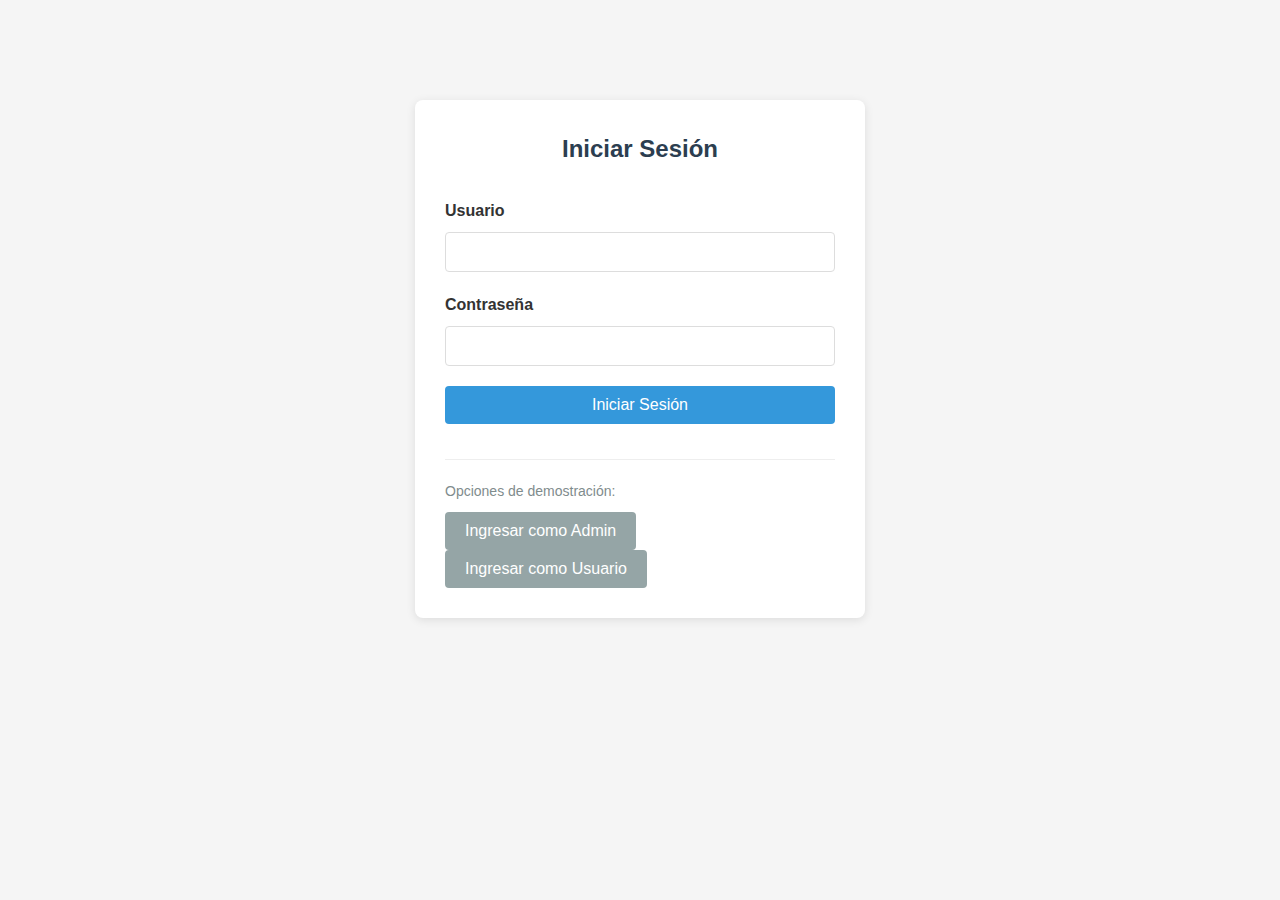
<file: Front/index.html>
<!DOCTYPE html>
<html lang="es">
<head>
    <meta charset="UTF-8">
    <meta name="viewport" content="width=device-width, initial-scale=1.0">
    <title>Sistema de Gestión - Login</title>
    <link rel="stylesheet" href="styles.css">
</head>
<body>
    <div class="container" id="app">
        <!-- El contenido se cargará dinámicamente -->
        <div id="login-container">
            <div class="login-box">
                <h2>Iniciar Sesión</h2>
                <div id="error-message" class="error-message"></div>
                <form id="login-form">
                    <div class="input-group">
                        <label for="username">Usuario</label>
                        <input type="text" id="username" name="username" required>
                    </div>
                    <div class="input-group">
                        <label for="password">Contraseña</label>
                        <input type="password" id="password" name="password" required>
                    </div>
                    <button type="submit" class="btn btn-primary">Iniciar Sesión</button>
                </form>
                <div class="demo-options">
                    <p>Opciones de demostración:</p>
                    <button id="admin-demo" class="btn btn-secondary">Ingresar como Admin</button>
                    <button id="user-demo" class="btn btn-secondary">Ingresar como Usuario</button>
                </div>
            </div>
        </div>
    </div>

    <script src="api.js"></script>
    <script src="auth.js"></script>
    <script src="app.js"></script>
</body>
</html>
</file>
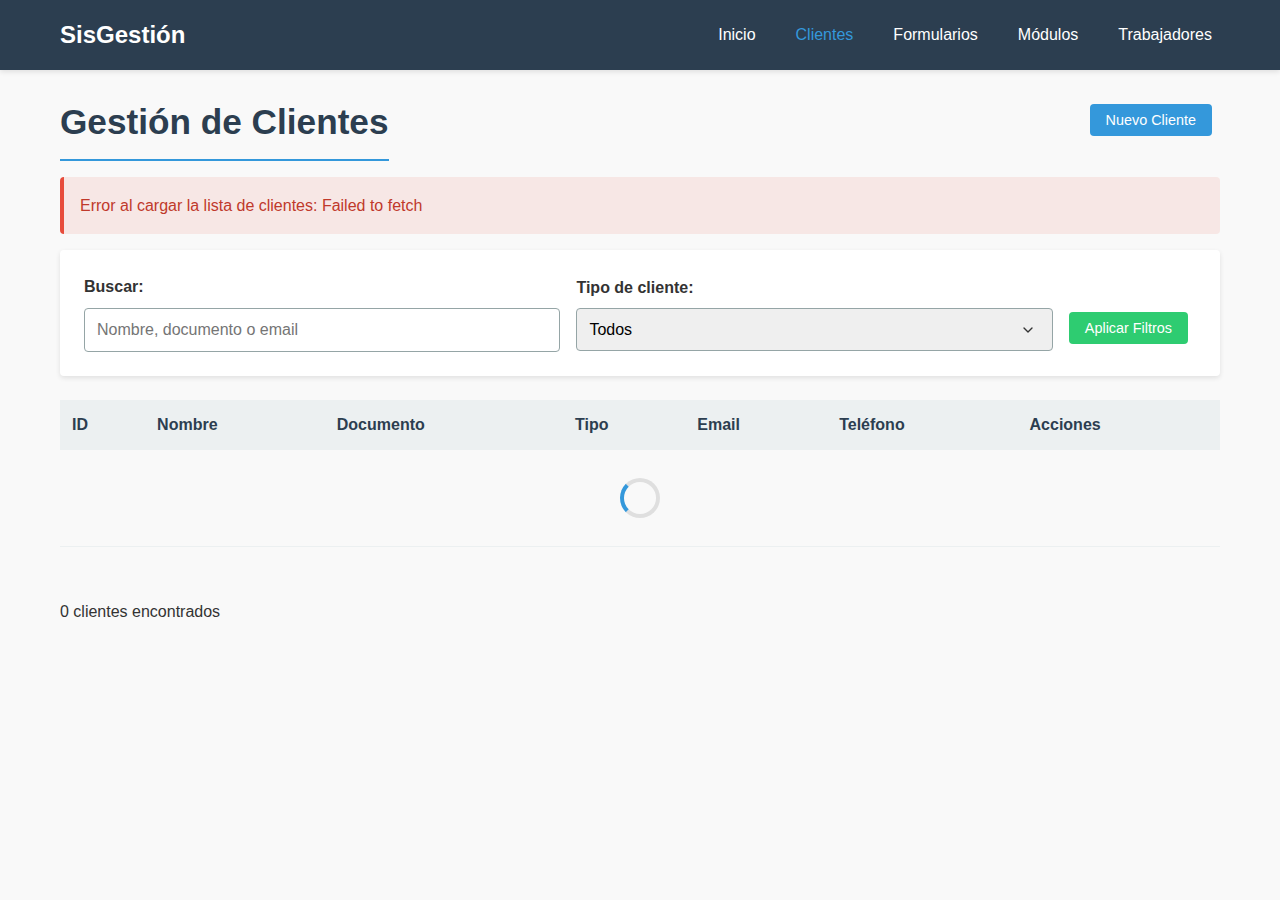
<file: Front(Opcional)/html/clients.html>
<!DOCTYPE html>
<html lang="es">
<head>
    <meta charset="UTF-8">
    <meta name="viewport" content="width=device-width, initial-scale=1.0">
    <title>Gestión de Clientes - Sistema de Gestión</title>
    <link rel="stylesheet" href="../css/styles.css">
</head>
<body>
    <!-- Barra de navegación -->
    <nav class="navbar">
        <div class="container navbar-container">
            <a href="index.html" class="navbar-logo">SisGestión</a>
            
            <ul class="navbar-menu">
                <li class="navbar-item"><a href="index.html" class="navbar-link">Inicio</a></li>
                <li class="navbar-item"><a href="clients.html" class="navbar-link active">Clientes</a></li>
                <li class="navbar-item"><a href="forms.html" class="navbar-link">Formularios</a></li>
                <li class="navbar-item"><a href="modules.html" class="navbar-link">Módulos</a></li>
                <li class="navbar-item"><a href="workers.html" class="navbar-link">Trabajadores</a></li>
                <li class="navbar-item admin-only"><a href="roles.html" class="navbar-link">Roles</a></li>
                <li class="navbar-item admin-only"><a href="permissions.html" class="navbar-link">Permisos</a></li>
                <li class="navbar-item admin-only"><a href="users.html" class="navbar-link">Usuarios</a></li>
            </ul>
            

        </div>
    </nav>

    <!-- Contenido principal -->
    <div class="container">
        <div class="flex-between">
            <h1>Gestión de Clientes</h1>
            <button id="new-client-btn" class="btn btn-primary">Nuevo Cliente</button>
        </div>
        
        <div id="alert-container"></div>
        
        <!-- Filtros y búsqueda -->
        <div class="card mb-3">
            <div class="flex-between">
                <div style="flex: 1;">
                    <label for="search-client" class="form-label">Buscar:</label>
                    <input type="text" id="search-client" class="form-control" placeholder="Nombre, documento o email">
                </div>
                <div style="flex: 1; margin-left: 1rem;">
                    <label for="filter-client-type" class="form-label">Tipo de cliente:</label>
                    <select id="filter-client-type" class="form-select">
                        <option value="">Todos</option>
                        <option value="Personal">Personal</option>
                        <option value="Empresarial">Empresarial</option>
                    </select>
                </div>
                <div style="align-self: flex-end; margin-left: 1rem;">
                    <button id="apply-filters-btn" class="btn btn-secondary">Aplicar Filtros</button>
                </div>
            </div>
        </div>
        
        <!-- Tabla de clientes -->
        <div class="table-container">
            <table class="table" id="clients-table">
                <thead>
                    <tr>
                        <th>ID</th>
                        <th>Nombre</th>
                        <th>Documento</th>
                        <th>Tipo</th>
                        <th>Email</th>
                        <th>Teléfono</th>
                        <th>Acciones</th>
                    </tr>
                </thead>
                <tbody>
                    <!-- Los datos se cargarán dinámicamente -->
                    <tr>
                        <td colspan="7" class="text-center">
                            <div class="spinner"></div>
                        </td>
                    </tr>
                </tbody>
            </table>
        </div>
        
        <!-- Paginación -->
        <div class="flex-between mt-3">
            <div>
                <span id="total-clients">0</span> clientes encontrados
            </div>
            <ul class="pagination" id="pagination">
                <!-- La paginación se generará dinámicamente -->
            </ul>
        </div>
    </div>

    <!-- Modal para crear/editar cliente -->
    <div class="modal-backdrop" id="client-modal">
        <div class="modal-content">
            <div class="modal-header">
                <h3 class="modal-title" id="modal-title">Nuevo Cliente</h3>
                <button class="modal-close" id="close-modal">&times;</button>
            </div>
            <div class="modal-body">
                <form id="client-form">
                    <input type="hidden" id="client-id">
                    
                    <div class="form-group">
                        <label for="first-name" class="form-label">Nombre:</label>
                        <input type="text" id="first-name" class="form-control" required>
                    </div>
                    
                    <div class="form-group">
                        <label for="last-name" class="form-label">Apellido:</label>
                        <input type="text" id="last-name" class="form-control" required>
                    </div>
                    
                    <div class="form-group">
                        <label for="identity-document" class="form-label">Documento de Identidad:</label>
                        <input type="text" id="identity-document" class="form-control" required>
                    </div>
                    
                    <div class="form-group">
                        <label for="client-type" class="form-label">Tipo de Cliente:</label>
                        <select id="client-type" class="form-select" required>
                            <option value="Personal">Personal</option>
                            <option value="Empresarial">Empresarial</option>
                        </select>
                    </div>
                    
                    <div class="form-group">
                        <label for="phone" class="form-label">Teléfono:</label>
                        <input type="number" id="phone" class="form-control" required>
                    </div>
                    
                    <div class="form-group">
                        <label for="email" class="form-label">Email:</label>
                        <input type="email" id="email" class="form-control" required>
                    </div>
                    
                    <div class="form-group">
                        <label for="address" class="form-label">Dirección:</label>
                        <input type="text" id="address" class="form-control" required>
                    </div>
                    
                    <div class="form-group">
                        <label for="socioeconomic-stratification" class="form-label">Estrato Socioeconómico:</label>
                        <select id="socioeconomic-stratification" class="form-select" required>
                            <option value="1">1</option>
                            <option value="2">2</option>
                            <option value="3">3</option>
                            <option value="4">4</option>
                            <option value="5">5</option>
                            <option value="6">6</option>
                        </select>
                    </div>
                </form>
            </div>
            <div class="modal-footer">
                <button class="btn btn-outline" id="cancel-btn">Cancelar</button>
                <button class="btn btn-primary" id="save-client-btn">Guardar</button>
            </div>
        </div>
    </div>
    
    <!-- Modal de confirmación para eliminar -->
    <div class="modal-backdrop" id="delete-modal">
        <div class="modal-content" style="max-width: 400px;">
            <div class="modal-header">
                <h3 class="modal-title">Confirmar Eliminación</h3>
                <button class="modal-close" id="close-delete-modal">&times;</button>
            </div>
            <div class="modal-body">
                <p>¿Está seguro que desea eliminar este cliente?</p>
                <p class="admin-only">Como administrador, puede elegir entre eliminación lógica o permanente:</p>
                <div class="form-group admin-only">
                    <select id="delete-type" class="form-select">
                        <option value="logical">Eliminación Lógica (recomendado)</option>
                        <option value="permanent">Eliminación Permanente (irreversible)</option>
                    </select>
                </div>
            </div>
            <div class="modal-footer">
                <button class="btn btn-outline" id="cancel-delete-btn">Cancelar</button>
                <button class="btn btn-danger" id="confirm-delete-btn">Eliminar</button>
            </div>
        </div>
    </div>

    <script type="module" src="../js/clients.js"></script>
</body>
</html>
</file>
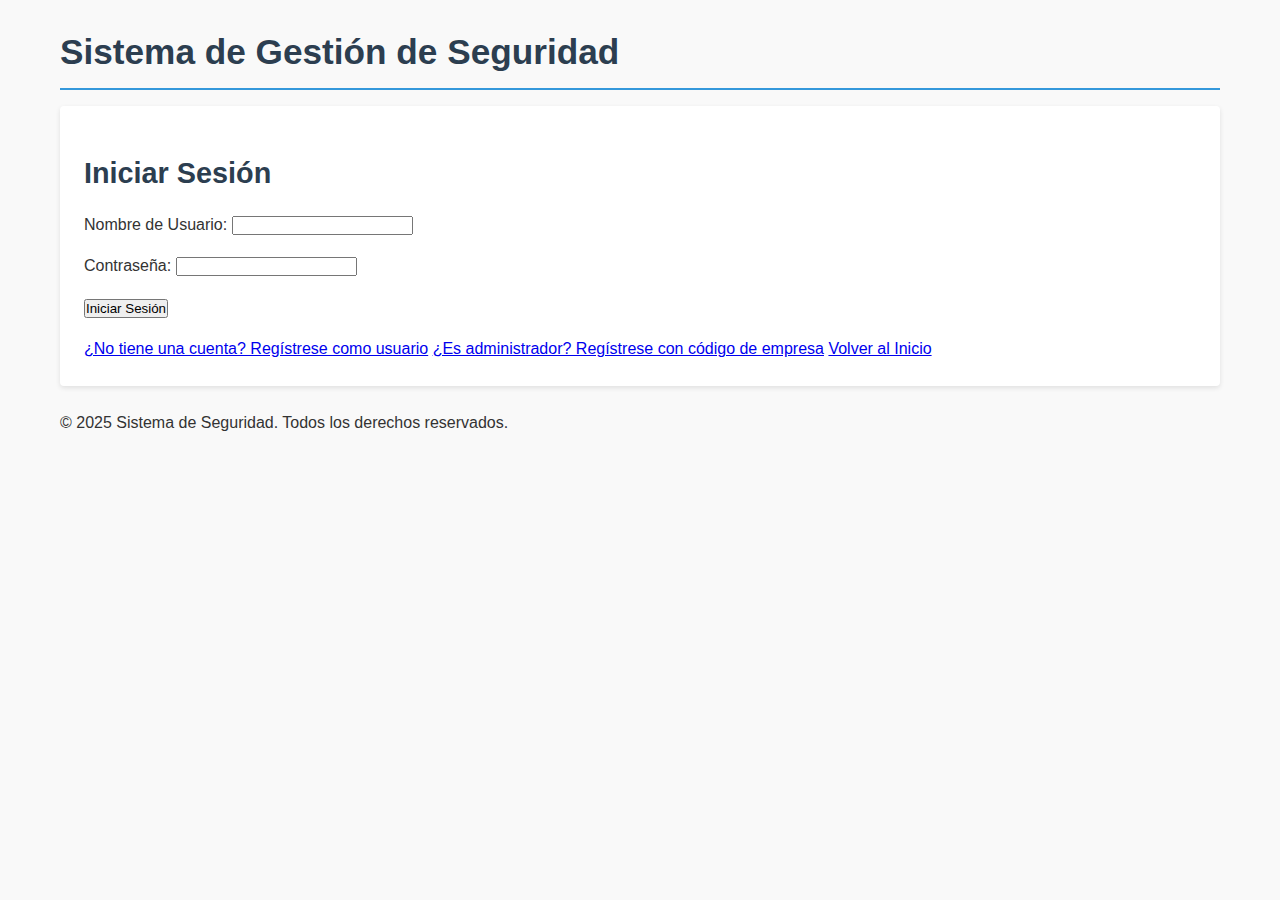
<file: Front/html/dashboard.html>
<!DOCTYPE html>
<html lang="es">
<head>
    <meta charset="UTF-8">
    <meta name="viewport" content="width=device-width, initial-scale=1.0">
    <title>Sistema de Seguridad - Panel de Control</title>
    <link rel="stylesheet" href="../css/styles.css">
</head>
<body>
    <div class="dashboard-container">
        <nav class="sidebar">
            <div class="sidebar-header">
                <h3>Sistema de Seguridad</h3>
            </div>
            <div class="user-info">
                <span id="userDisplayName">Usuario</span>
                <span id="userRole">Rol</span>
            </div>
            <ul class="menu">
                <li><a href="#" data-section="dashboard" class="active">Inicio</a></li>
                <li><a href="#" data-section="profile">Mi Perfil</a></li>
                <li class="admin-only"><a href="#" data-section="users">Usuarios</a></li>
                <li class="admin-only"><a href="#" data-section="roles">Roles</a></li>
                <li class="admin-only"><a href="#" data-section="modules">Módulos</a></li>
                <li class="admin-only"><a href="#" data-section="forms">Formularios</a></li>
                <li class="admin-only"><a href="#" data-section="permissions">Permisos</a></li>
                <li><a href="#" id="logoutBtn">Cerrar Sesión</a></li>
            </ul>
        </nav>
        
        <main class="content">
            <header class="content-header">
                <h2 id="sectionTitle">Panel de Control</h2>
            </header>
            
            <!-- Sección de Inicio -->
            <div class="section-content" id="dashboardSection">
                <div class="welcome-message">
                    <h3>Bienvenido/a al Sistema de Gestión de Seguridad</h3>
                    <p>Este es tu panel de control. Aquí podrás administrar tu cuenta y acceder a las diferentes funcionalidades del sistema según tu rol.</p>
                </div>
                
                <div class="role-info card">
                    <h3>Información de Rol</h3>
                    <p>Tu rol actual es: <span id="currentRole">Usuario</span></p>
                    <div id="rolePermissions"></div>
                </div>
            </div>
            
            <!-- Sección de Perfil -->
            <div class="section-content hidden" id="profileSection">
                <div class="card">
                    <h3>Mi Perfil</h3>
                    
                    <form id="profileForm">
                        <div class="form-group">
                            <label for="profileName">Nombre Completo:</label>
                            <input type="text" id="profileName" name="name" required>
                        </div>
                        
                        <div class="form-group">
                            <label for="profileEmail">Correo Electrónico:</label>
                            <input type="email" id="profileEmail" name="email" required>
                        </div>
                        
                        <div class="form-group">
                            <label for="profileUsername">Nombre de Usuario:</label>
                            <input type="text" id="profileUsername" name="username" readonly>
                            <small>El nombre de usuario no puede ser modificado.</small>
                        </div>
                        
                        <div class="form-group">
                            <h4>Cambiar Contraseña</h4>
                            <label for="currentPassword">Contraseña Actual:</label>
                            <input type="password" id="currentPassword" name="currentPassword">
                        </div>
                        
                        <div class="form-group">
                            <label for="newPassword">Nueva Contraseña:</label>
                            <input type="password" id="newPassword" name="newPassword">
                        </div>
                        
                        <div class="form-group">
                            <label for="confirmNewPassword">Confirmar Nueva Contraseña:</label>
                            <input type="password" id="confirmNewPassword" name="confirmNewPassword">
                        </div>
                        
                        <div class="form-group">
                            <button type="submit" class="button primary">Guardar Cambios</button>
                        </div>
                        
                        <div id="profileMessage" class="message"></div>
                    </form>
                </div>
            </div>
            
            <!-- Sección de Usuarios (Solo Admin) -->
            <div class="section-content hidden" id="usersSection">
                <div class="table-container">
                    <div class="table-header">
                        <h3>Lista de Usuarios</h3>
                        <button id="addUserBtn" class="button primary">Agregar Usuario</button>
                    </div>
                    
                    <table class="data-table">
                        <thead>
                            <tr>
                                <th>ID</th>
                                <th>Nombre</th>
                                <th>Email</th>
                                <th>Rol</th>
                                <th>Acciones</th>
                            </tr>
                        </thead>
                        <tbody id="usersTableBody">
                            <!-- Se cargará dinámicamente -->
                        </tbody>
                    </table>
                </div>
                
                <div id="userMessage" class="message"></div>
            </div>
            
            <!-- Sección de Roles (Solo Admin) -->
            <div class="section-content hidden" id="rolesSection">
                <div class="table-container">
                    <div class="table-header">
                        <h3>Lista de Roles</h3>
                        <button id="addRoleBtn" class="button primary">Agregar Rol</button>
                    </div>
                    
                    <table class="data-table">
                        <thead>
                            <tr>
                                <th>ID</th>
                                <th>Nombre</th>
                                <th>Descripción</th>
                                <th>Acciones</th>
                            </tr>
                        </thead>
                        <tbody id="rolesTableBody">
                            <!-- Se cargará dinámicamente -->
                        </tbody>
                    </table>
                </div>
                
                <div id="roleMessage" class="message"></div>
            </div>
            
            <!-- Sección de Módulos -->
            <div class="section-content hidden" id="modulesSection">
                <div class="table-container">
                    <div class="table-header">
                        <h3>Lista de Módulos</h3>
                        <button id="addModuleBtn" class="button primary">Agregar Módulo</button>
                    </div>
                    
                    <table class="data-table">
                        <thead>
                            <tr>
                                <th>ID</th>
                                <th>Código</th>
                                <th>Activo</th>
                                <th>Acciones</th>
                            </tr>
                        </thead>
                        <tbody id="modulesTableBody">
                            <!-- Se cargará dinámicamente -->
                        </tbody>
                    </table>
                </div>
                
                <div id="moduleMessage" class="message"></div>
            </div>
            
            <!-- Sección de Formularios -->
            <div class="section-content hidden" id="formsSection">
                <div class="table-container">
                    <div class="table-header">
                        <h3>Lista de Formularios</h3>
                        <button id="addFormBtn" class="button primary">Agregar Formulario</button>
                    </div>
                    
                    <table class="data-table">
                        <thead>
                            <tr>
                                <th>ID</th>
                                <th>Nombre</th>
                                <th>Código</th>
                                <th>Activo</th>
                                <th>Acciones</th>
                            </tr>
                        </thead>
                        <tbody id="formsTableBody">
                            <!-- Se cargará dinámicamente -->
                        </tbody>
                    </table>
                </div>
                
                <div class="table-container">
                    <div class="table-header">
                        <h3>Asignación de Formularios a Módulos</h3>
                        <button id="addFormModuleBtn" class="button primary">Asignar Formulario</button>
                    </div>
                    
                    <table class="data-table">
                        <thead>
                            <tr>
                                <th>ID</th>
                                <th>Módulo</th>
                                <th>Formulario</th>
                                <th>Acciones</th>
                            </tr>
                        </thead>
                        <tbody id="formModulesTableBody">
                            <!-- Se cargará dinámicamente -->
                        </tbody>
                    </table>
                </div>
                
                <div id="formMessage" class="message"></div>
            </div>
            
            <!-- Sección de Permisos -->
            <div class="section-content hidden" id="permissionsSection">
                <div class="table-container">
                    <div class="table-header">
                        <h3>Lista de Permisos</h3>
                        <button id="addPermissionBtn" class="button primary">Agregar Permiso</button>
                    </div>
                    
                    <table class="data-table">
                        <thead>
                            <tr>
                                <th>ID</th>
                                <th>Lectura</th>
                                <th>Creación</th>
                                <th>Actualización</th>
                                <th>Eliminación</th>
                                <th>Acciones</th>
                            </tr>
                        </thead>
                        <tbody id="permissionsTableBody">
                            <!-- Se cargará dinámicamente -->
                        </tbody>
                    </table>
                </div>
                
                <div class="table-container">
                    <div class="table-header">
                        <h3>Asignación de Permisos a Roles y Formularios</h3>
                        <button id="addRolFormPermissionBtn" class="button primary">Asignar Permiso</button>
                    </div>
                    
                    <table class="data-table">
                        <thead>
                            <tr>
                                <th>ID</th>
                                <th>Rol</th>
                                <th>Formulario</th>
                                <th>Permisos</th>
                                <th>Acciones</th>
                            </tr>
                        </thead>
                        <tbody id="rolFormPermissionsTableBody">
                            <!-- Se cargará dinámicamente -->
                        </tbody>
                    </table>
                </div>
                
                <div id="permissionMessage" class="message"></div>
            </div>
        </main>
    </div>
    
    <!-- Modal para editar roles y sus permisos -->
    <div class="modal" id="editRolePermissionsModal">
        <div class="modal-content">
            <span class="close-modal">&times;</span>
            <h3>Editar Permisos del Rol</h3>
            
            <form id="editRolePermissionsForm">
                <input type="hidden" id="editRoleId">
                
                <div class="form-group">
                    <h4 id="editRoleName">Nombre del Rol</h4>
                    <p id="editRoleDescription">Descripción del rol</p>
                </div>
                
                <div class="form-group">
                    <h4>Asignación de Permisos</h4>
                    <div class="table-container">
                        <table class="data-table" id="roleFormPermissionsTable">
                            <thead>
                                <tr>
                                    <th>Formulario</th>
                                    <th>Lectura</th>
                                    <th>Creación</th>
                                    <th>Actualización</th>
                                    <th>Eliminación</th>
                                    <th>Acciones</th>
                                </tr>
                            </thead>
                            <tbody id="roleFormPermissionsTableBody">
                                <!-- Se cargará dinámicamente -->
                            </tbody>
                        </table>
                    </div>
                </div>
                
                <div class="form-group">
                    <button type="button" id="addFormToRoleBtn" class="button primary">Agregar Formulario al Rol</button>
                </div>
                
                <div class="form-group">
                    <button type="submit" class="button primary">Guardar Cambios</button>
                    <button type="button" id="closeEditRoleBtn" class="button">Cancelar</button>
                </div>
            </form>
        </div>
    </div>
    
    <script src="../js/config.js"></script>
    <script src="../js/dashboard.js"></script>
    <script src="../js/forms-modules.js"></script>
    <script src="../js/permissions.js"></script>
    <script src="../js/role-permissions.js"></script>
</body>
</html>
</file>
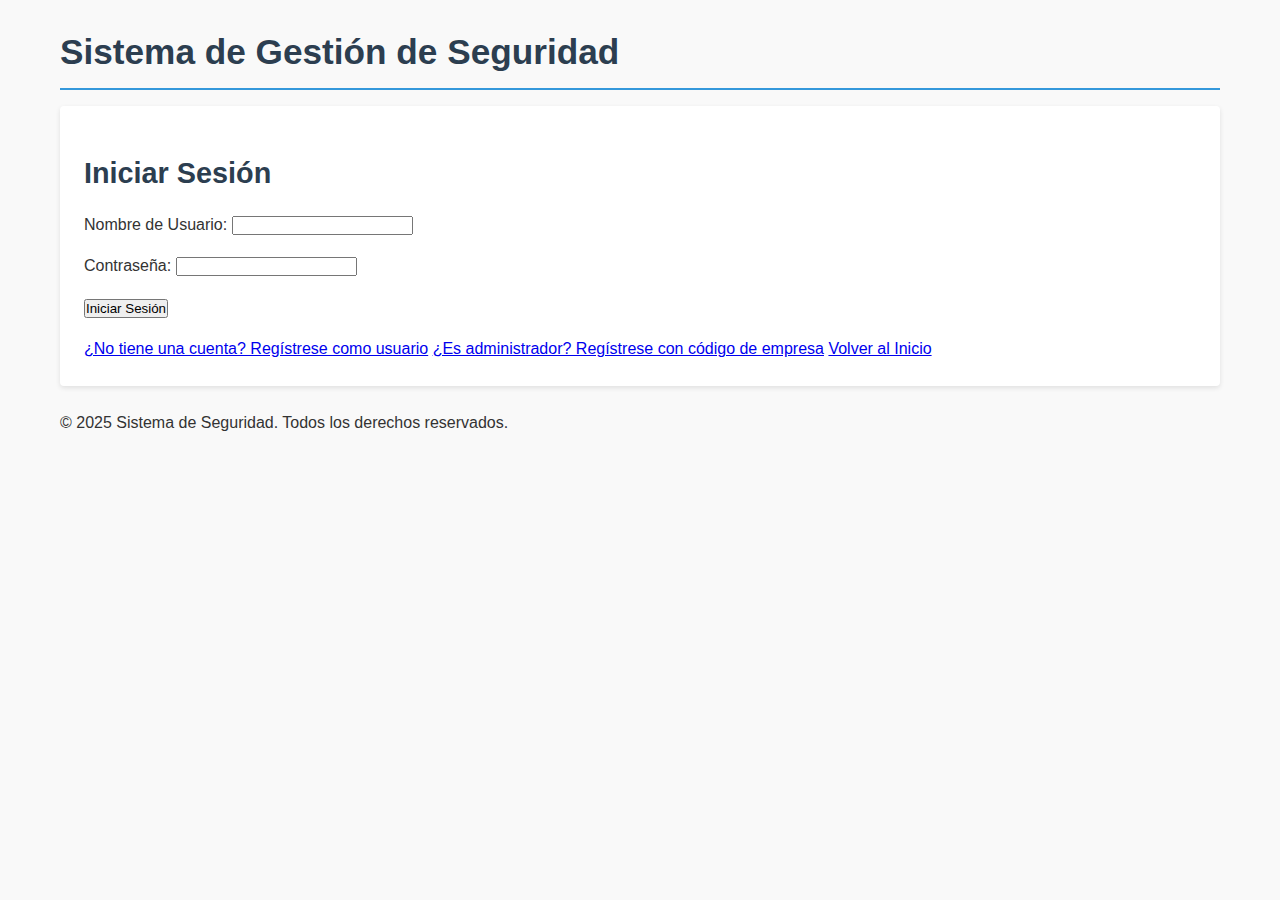
<file: Front/html/login.html>
<!DOCTYPE html>
<html lang="es">
<head>
    <meta charset="UTF-8">
    <meta name="viewport" content="width=device-width, initial-scale=1.0">
    <title>Sistema de Seguridad - Login</title>
    <link rel="stylesheet" href="../css/styles.css">
</head>
<body>
    <div class="container">
        <header>
            <h1>Sistema de Gestión de Seguridad</h1>
        </header>
        
        <main>
            <div class="card">
                <h2>Iniciar Sesión</h2>
                
                <form id="loginForm">
                    <div class="form-group">
                        <label for="username">Nombre de Usuario:</label>
                        <input type="text" id="username" name="username" required>
                    </div>
                    
                    <div class="form-group">
                        <label for="password">Contraseña:</label>
                        <input type="password" id="password" name="password" required>
                    </div>
                    
                    <div class="form-group">
                        <button type="submit" class="button primary">Iniciar Sesión</button>
                    </div>
                    
                    <div id="loginMessage" class="message"></div>
                </form>
                
                <div class="links">
                    <a href="register-user.html">¿No tiene una cuenta? Regístrese como usuario</a>
                    <a href="register-admin.html">¿Es administrador? Regístrese con código de empresa</a>
                    <a href="index.html">Volver al Inicio</a>
                </div>
            </div>
        </main>
        
        <footer>
            <p>&copy; 2025 Sistema de Seguridad. Todos los derechos reservados.</p>
        </footer>
    </div>
    
    <script src="../js/config.js"></script>
    <script src="../js/login.js"></script>
</body>
</html>
</file>
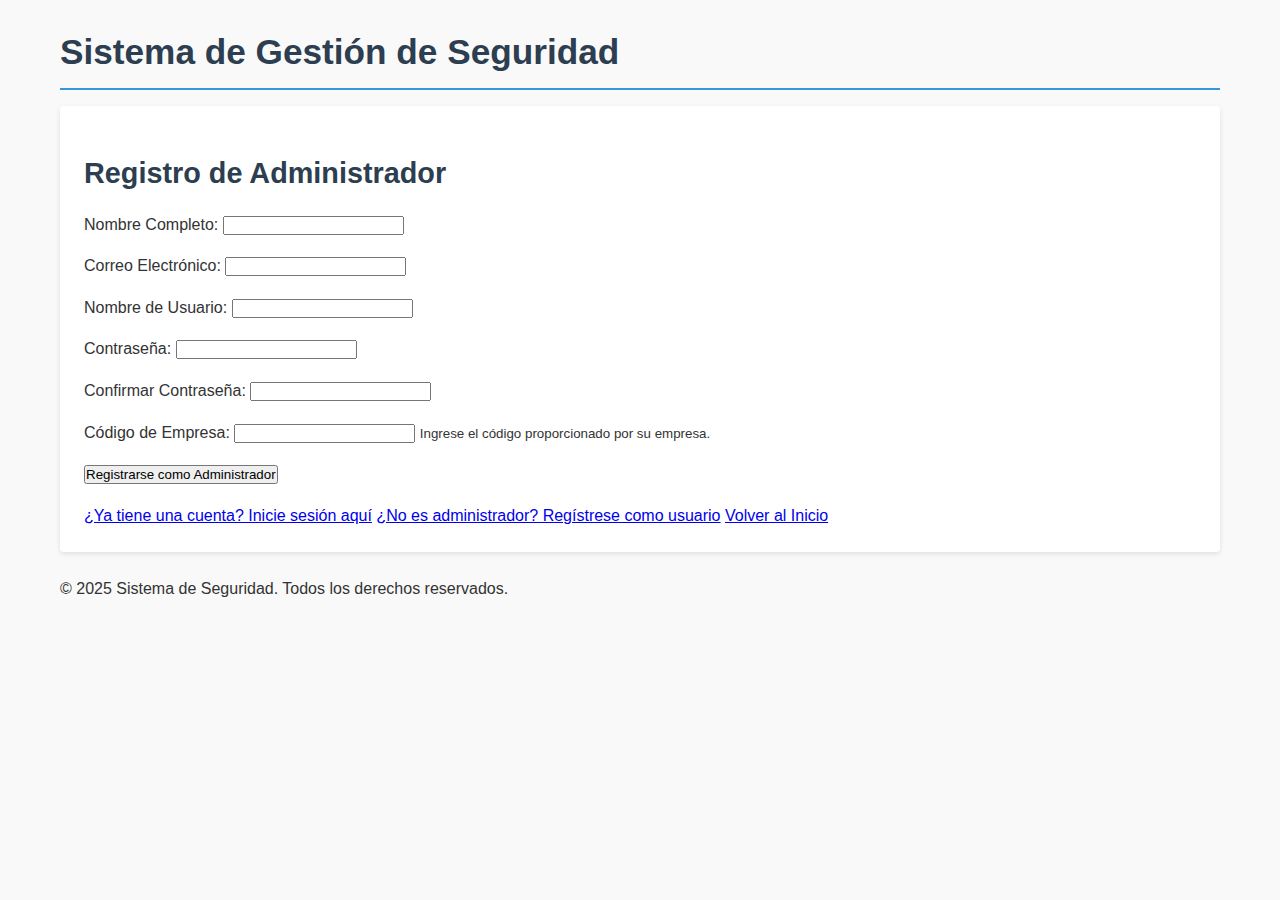
<file: Front/html/register-admin.html>
<!DOCTYPE html>
<html lang="es">
<head>
    <meta charset="UTF-8">
    <meta name="viewport" content="width=device-width, initial-scale=1.0">
    <title>Sistema de Seguridad - Registro de Administrador</title>
    <link rel="stylesheet" href="../css/styles.css">
</head>
<body>
    <div class="container">
        <header>
            <h1>Sistema de Gestión de Seguridad</h1>
        </header>
        
        <main>
            <div class="card">
                <h2>Registro de Administrador</h2>
                
                <form id="registerAdminForm">
                    <div class="form-group">
                        <label for="name">Nombre Completo:</label>
                        <input type="text" id="name" name="name" required>
                    </div>
                    
                    <div class="form-group">
                        <label for="email">Correo Electrónico:</label>
                        <input type="email" id="email" name="email" required>
                    </div>
                    
                    <div class="form-group">
                        <label for="username">Nombre de Usuario:</label>
                        <input type="text" id="username" name="username" required>
                    </div>
                    
                    <div class="form-group">
                        <label for="password">Contraseña:</label>
                        <input type="password" id="password" name="password" required>
                    </div>
                    
                    <div class="form-group">
                        <label for="confirmPassword">Confirmar Contraseña:</label>
                        <input type="password" id="confirmPassword" name="confirmPassword" required>
                    </div>
                    
                    <div class="form-group">
                        <label for="companyCode">Código de Empresa:</label>
                        <input type="text" id="companyCode" name="companyCode" required>
                        <small class="form-text">Ingrese el código proporcionado por su empresa.</small>
                    </div>
                    
                    <div class="form-group">
                        <button type="submit" class="button primary">Registrarse como Administrador</button>
                    </div>
                    
                    <div id="registerMessage" class="message"></div>
                </form>
                
                <div class="links">
                    <a href="login.html">¿Ya tiene una cuenta? Inicie sesión aquí</a>
                    <a href="register-user.html">¿No es administrador? Regístrese como usuario</a>
                    <a href="index.html">Volver al Inicio</a>
                </div>
            </div>
        </main>
        
        <footer>
            <p>&copy; 2025 Sistema de Seguridad. Todos los derechos reservados.</p>
        </footer>
    </div>
    
    <script src="../js/config.js"></script>
    <script src="../js/register-admin.js"></script>
</body>
</html>
</file>
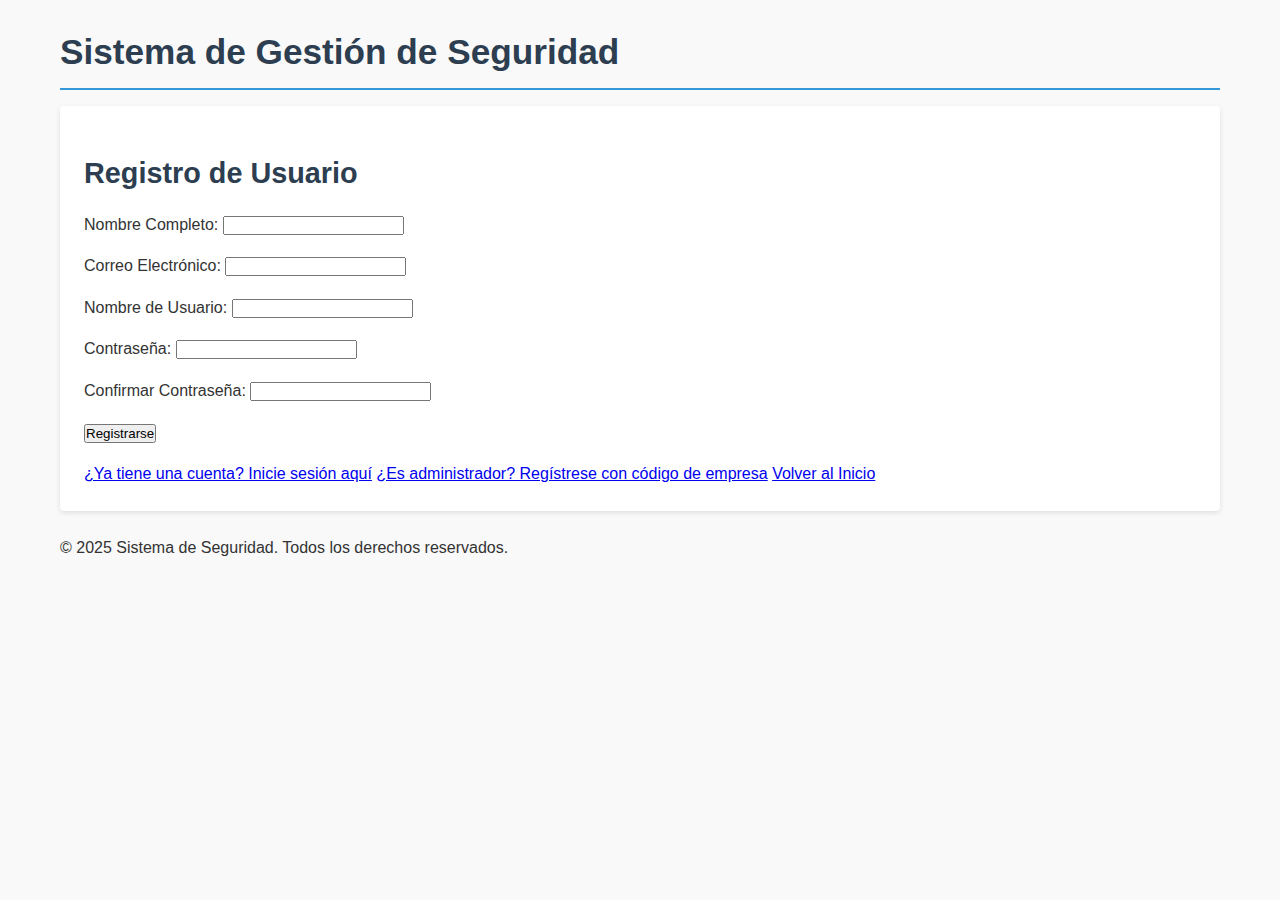
<file: Front/html/register-user.html>
<!DOCTYPE html>
<html lang="es">
<head>
    <meta charset="UTF-8">
    <meta name="viewport" content="width=device-width, initial-scale=1.0">
    <title>Sistema de Seguridad - Registro de Usuario</title>
    <link rel="stylesheet" href="../css/styles.css">
</head>
<body>
    <div class="container">
        <header>
            <h1>Sistema de Gestión de Seguridad</h1>
        </header>
        
        <main>
            <div class="card">
                <h2>Registro de Usuario</h2>
                
                <form id="registerUserForm">
                    <div class="form-group">
                        <label for="name">Nombre Completo:</label>
                        <input type="text" id="name" name="name" required>
                    </div>
                    
                    <div class="form-group">
                        <label for="email">Correo Electrónico:</label>
                        <input type="email" id="email" name="email" required>
                    </div>
                    
                    <div class="form-group">
                        <label for="username">Nombre de Usuario:</label>
                        <input type="text" id="username" name="username" required>
                    </div>
                    
                    <div class="form-group">
                        <label for="password">Contraseña:</label>
                        <input type="password" id="password" name="password" required>
                    </div>
                    
                    <div class="form-group">
                        <label for="confirmPassword">Confirmar Contraseña:</label>
                        <input type="password" id="confirmPassword" name="confirmPassword" required>
                    </div>
                    
                    <div class="form-group">
                        <button type="submit" class="button primary">Registrarse</button>
                    </div>
                    
                    <div id="registerMessage" class="message"></div>
                </form>
                
                <div class="links">
                    <a href="login.html">¿Ya tiene una cuenta? Inicie sesión aquí</a>
                    <a href="register-admin.html">¿Es administrador? Regístrese con código de empresa</a>
                    <a href="index.html">Volver al Inicio</a>
                </div>
            </div>
        </main>
        
        <footer>
            <p>&copy; 2025 Sistema de Seguridad. Todos los derechos reservados.</p>
        </footer>
    </div>
    
    <script src="../js/config.js"></script>
    <script src="../js/register-user.js"></script>
</body>
</html>
</file>
<file: Front(Opcional)/css/styles.css>
/* Variables globales */
:root {
  --primary-color: #3498db;
  --primary-dark: #2980b9;
  --secondary-color: #2ecc71;
  --secondary-dark: #27ae60;
  --danger-color: #e74c3c;
  --danger-dark: #c0392b;
  --warning-color: #f39c12;
  --warning-dark: #d35400;
  --light-color: #ecf0f1;
  --dark-color: #2c3e50;
  --gray-color: #95a5a6;
  --gray-dark: #7f8c8d;
  --text-color: #333;
  --background-color: #f9f9f9;
  --box-shadow: 0 2px 5px rgba(0, 0, 0, 0.1);
  --border-radius: 4px;
  --transition: all 0.3s ease-in-out;
}

/* Reseteo básico */
* {
  margin: 0;
  padding: 0;
  box-sizing: border-box;
}

body {
  font-family: 'Segoe UI', Tahoma, Geneva, Verdana, sans-serif;
  line-height: 1.6;
  color: var(--text-color);
  background-color: var(--background-color);
  padding-bottom: 50px;
}

/* Contenedor principal */
.container {
  width: 100%;
  max-width: 1200px;
  margin: 0 auto;
  padding: 0 20px;
}

/* Encabezados */
h1, h2, h3, h4, h5, h6 {
  margin-bottom: 1rem;
  color: var(--dark-color);
}

h1 {
  font-size: 2.2rem;
  border-bottom: 2px solid var(--primary-color);
  padding-bottom: 0.5rem;
  margin-top: 1.5rem;
}

h2 {
  font-size: 1.8rem;
  margin-top: 1.2rem;
}

/* Menú de navegación */
.navbar {
  background-color: var(--dark-color);
  padding: 1rem 0;
  position: sticky;
  top: 0;
  z-index: 100;
  box-shadow: var(--box-shadow);
}

.navbar-container {
  display: flex;
  justify-content: space-between;
  align-items: center;
}

.navbar-logo {
  color: white;
  font-size: 1.5rem;
  font-weight: bold;
  text-decoration: none;
}

.navbar-menu {
  display: flex;
  list-style: none;
}

.navbar-item {
  margin-left: 1.5rem;
}

.navbar-link {
  color: white;
  text-decoration: none;
  padding: 0.5rem;
  transition: var(--transition);
}

.navbar-link:hover, .navbar-link.active {
  color: var(--primary-color);
}

/* Botones */
.btn {
  display: inline-block;
  padding: 0.5rem 1rem;
  border: none;
  border-radius: var(--border-radius);
  font-size: 0.9rem;
  cursor: pointer;
  transition: var(--transition);
  text-decoration: none;
  text-align: center;
  margin-right: 0.5rem;
  margin-bottom: 0.5rem;
}

.btn-primary {
  background-color: var(--primary-color);
  color: white;
}

.btn-primary:hover {
  background-color: var(--primary-dark);
}

.btn-secondary {
  background-color: var(--secondary-color);
  color: white;
}

.btn-secondary:hover {
  background-color: var(--secondary-dark);
}

.btn-danger {
  background-color: var(--danger-color);
  color: white;
}

.btn-danger:hover {
  background-color: var(--danger-dark);
}

.btn-warning {
  background-color: var(--warning-color);
  color: white;
}

.btn-warning:hover {
  background-color: var(--warning-dark);
}

.btn-outline {
  background-color: transparent;
  border: 1px solid var(--primary-color);
  color: var(--primary-color);
}

.btn-outline:hover {
  background-color: var(--primary-color);
  color: white;
}

/* Formularios */
.form-group {
  margin-bottom: 1rem;
}

.form-label {
  display: block;
  margin-bottom: 0.5rem;
  font-weight: 600;
}

.form-control {
  width: 100%;
  padding: 0.75rem;
  border: 1px solid var(--gray-color);
  border-radius: var(--border-radius);
  font-size: 1rem;
  transition: var(--transition);
}

.form-control:focus {
  outline: none;
  border-color: var(--primary-color);
  box-shadow: 0 0 0 2px rgba(52, 152, 219, 0.25);
}

.form-select {
  width: 100%;
  padding: 0.75rem;
  border: 1px solid var(--gray-color);
  border-radius: var(--border-radius);
  font-size: 1rem;
  transition: var(--transition);
  appearance: none;
  background-image: url("data:image/svg+xml,%3Csvg xmlns='http://www.w3.org/2000/svg' width='12' height='12' viewBox='0 0 24 24' fill='none' stroke='%23333' stroke-width='2' stroke-linecap='round' stroke-linejoin='round'%3E%3Cpolyline points='6 9 12 15 18 9'%3E%3C/polyline%3E%3C/svg%3E");
  background-repeat: no-repeat;
  background-position: right 1rem center;
  background-size: 1em;
}

/* Tarjetas */
.card {
  background-color: white;
  border-radius: var(--border-radius);
  box-shadow: var(--box-shadow);
  padding: 1.5rem;
  margin-bottom: 1.5rem;
}

.card-header {
  margin-bottom: 1rem;
  border-bottom: 1px solid var(--light-color);
  padding-bottom: 1rem;
}

.card-title {
  margin-bottom: 0.5rem;
  font-size: 1.3rem;
}

/* Tablas */
.table-container {
  overflow-x: auto;
  margin-bottom: 1.5rem;
}

.table {
  width: 100%;
  border-collapse: collapse;
  margin-bottom: 1rem;
}

.table th,
.table td {
  padding: 0.75rem;
  text-align: left;
  border-bottom: 1px solid var(--light-color);
}

.table th {
  background-color: var(--light-color);
  font-weight: 600;
  color: var(--dark-color);
}

.table tbody tr:hover {
  background-color: rgba(236, 240, 241, 0.5);
}

.table .action-column {
  width: 150px;
  text-align: center;
}

/* Alertas */
.alert {
  padding: 1rem;
  border-radius: var(--border-radius);
  margin-bottom: 1rem;
  border-left: 4px solid;
}

.alert-success {
  background-color: rgba(46, 204, 113, 0.1);
  border-left-color: var(--secondary-color);
  color: var(--secondary-dark);
}

.alert-danger {
  background-color: rgba(231, 76, 60, 0.1);
  border-left-color: var(--danger-color);
  color: var(--danger-dark);
}

.alert-warning {
  background-color: rgba(243, 156, 18, 0.1);
  border-left-color: var(--warning-color);
  color: var(--warning-dark);
}

.alert-info {
  background-color: rgba(52, 152, 219, 0.1);
  border-left-color: var(--primary-color);
  color: var(--primary-dark);
}

/* Modal */
.modal-backdrop {
  position: fixed;
  top: 0;
  left: 0;
  right: 0;
  bottom: 0;
  background-color: rgba(0, 0, 0, 0.5);
  display: flex;
  justify-content: center;
  align-items: center;
  z-index: 1000;
  visibility: hidden;
  opacity: 0;
  transition: var(--transition);
}

.modal-backdrop.show {
  visibility: visible;
  opacity: 1;
}

.modal-content {
  background-color: white;
  border-radius: var(--border-radius);
  width: 90%;
  max-width: 500px;
  max-height: 90vh;
  overflow-y: auto;
  box-shadow: 0 4px 20px rgba(0, 0, 0, 0.15);
  transform: translateY(-20px);
  transition: var(--transition);
}

.modal-backdrop.show .modal-content {
  transform: translateY(0);
}

.modal-header {
  padding: 1rem;
  border-bottom: 1px solid var(--light-color);
  display: flex;
  justify-content: space-between;
  align-items: center;
}

.modal-title {
  margin: 0;
  font-size: 1.3rem;
}

.modal-close {
  background: none;
  border: none;
  font-size: 1.5rem;
  cursor: pointer;
  color: var(--gray-dark);
}

.modal-body {
  padding: 1rem;
}

.modal-footer {
  padding: 1rem;
  border-top: 1px solid var(--light-color);
  display: flex;
  justify-content: flex-end;
}

/* Badges */
.badge {
  display: inline-block;
  padding: 0.25rem 0.5rem;
  border-radius: 10px;
  font-size: 0.75rem;
  font-weight: 600;
}

.badge-primary {
  background-color: var(--primary-color);
  color: white;
}

.badge-secondary {
  background-color: var(--secondary-color);
  color: white;
}

.badge-danger {
  background-color: var(--danger-color);
  color: white;
}

.badge-warning {
  background-color: var(--warning-color);
  color: white;
}

.badge-light {
  background-color: var(--light-color);
  color: var(--dark-color);
}

.badge-dark {
  background-color: var(--dark-color);
  color: white;
}

/* Paginación */
.pagination {
  display: flex;
  list-style: none;
  margin: 1.5rem 0;
}

.pagination-item {
  margin: 0 0.25rem;
}

.pagination-link {
  display: block;
  padding: 0.5rem 0.8rem;
  border: 1px solid var(--gray-color);
  border-radius: var(--border-radius);
  text-decoration: none;
  color: var(--text-color);
  transition: var(--transition);
}

.pagination-link:hover,
.pagination-link.active {
  background-color: var(--primary-color);
  color: white;
  border-color: var(--primary-color);
}

/* Utilidades */
.text-center {
  text-align: center;
}

.text-right {
  text-align: right;
}

.mt-1 {
  margin-top: 0.5rem;
}

.mt-2 {
  margin-top: 1rem;
}

.mt-3 {
  margin-top: 1.5rem;
}

.mb-1 {
  margin-bottom: 0.5rem;
}

.mb-2 {
  margin-bottom: 1rem;
}

.mb-3 {
  margin-bottom: 1.5rem;
}

.hidden {
  display: none;
}

.flex {
  display: flex;
}

.flex-between {
  display: flex;
  justify-content: space-between;
  align-items: center;
}

.flex-center {
  display: flex;
  justify-content: center;
  align-items: center;
}

/* Spinner de carga */
.spinner {
  width: 40px;
  height: 40px;
  margin: 1rem auto;
  border: 4px solid rgba(0, 0, 0, 0.1);
  border-left-color: var(--primary-color);
  border-radius: 50%;
  animation: spin 1s linear infinite;
}

@keyframes spin {
  to {
    transform: rotate(360deg);
  }
}

/* Responsive Design */
@media (max-width: 768px) {
  .navbar-container {
    flex-direction: column;
  }

  .navbar-menu {
    margin-top: 1rem;
    flex-wrap: wrap;
    justify-content: center;
  }

  .navbar-item {
    margin: 0.5rem;
  }

  .table th,
  .table td {
    padding: 0.5rem;
  }

  .modal-content {
    width: 95%;
  }

  .btn {
    width: 100%;
    margin-right: 0;
  }

  .flex-between {
    flex-direction: column;
    align-items: flex-start;
  }

  .flex-between > * {
    margin-bottom: 1rem;
  }
}

/* Estilos especiales para el login */
.login-container {
  display: flex;
  justify-content: center;
  align-items: center;
  min-height: 100vh;
  background: linear-gradient(135deg, var(--primary-color), var(--dark-color));
}

.login-card {
  width: 100%;
  max-width: 400px;
  background-color: white;
  border-radius: var(--border-radius);
  box-shadow: 0 10px 25px rgba(0, 0, 0, 0.1);
  padding: 2rem;
}

.login-logo {
  text-align: center;
  margin-bottom: 1.5rem;
}

.login-title {
  text-align: center;
  color: var(--dark-color);
  margin-bottom: 1.5rem;
}

.admin-only {
  display: none;
}

body.is-admin .admin-only {
  display: block;
}
</file>
<file: Front/css/styles.css>
/* Variables globales */
:root {
  --primary-color: #3498db;
  --primary-dark: #2980b9;
  --secondary-color: #2ecc71;
  --secondary-dark: #27ae60;
  --danger-color: #e74c3c;
  --danger-dark: #c0392b;
  --warning-color: #f39c12;
  --warning-dark: #d35400;
  --light-color: #ecf0f1;
  --dark-color: #2c3e50;
  --gray-color: #95a5a6;
  --gray-dark: #7f8c8d;
  --text-color: #333;
  --background-color: #f9f9f9;
  --box-shadow: 0 2px 5px rgba(0, 0, 0, 0.1);
  --border-radius: 4px;
  --transition: all 0.3s ease-in-out;
}

/* Reseteo básico */
* {
  margin: 0;
  padding: 0;
  box-sizing: border-box;
}

body {
  font-family: 'Segoe UI', Tahoma, Geneva, Verdana, sans-serif;
  line-height: 1.6;
  color: var(--text-color);
  background-color: var(--background-color);
  padding-bottom: 50px;
}

/* Contenedor principal */
.container {
  width: 100%;
  max-width: 1200px;
  margin: 0 auto;
  padding: 0 20px;
}

/* Encabezados */
h1, h2, h3, h4, h5, h6 {
  margin-bottom: 1rem;
  color: var(--dark-color);
}

h1 {
  font-size: 2.2rem;
  border-bottom: 2px solid var(--primary-color);
  padding-bottom: 0.5rem;
  margin-top: 1.5rem;
}

h2 {
  font-size: 1.8rem;
  margin-top: 1.2rem;
}

/* Menú de navegación */
.navbar {
  background-color: var(--dark-color);
  padding: 1rem 0;
  position: sticky;
  top: 0;
  z-index: 100;
  box-shadow: var(--box-shadow);
}

.navbar-container {
  display: flex;
  justify-content: space-between;
  align-items: center;
}

.navbar-logo {
  color: white;
  font-size: 1.5rem;
  font-weight: bold;
  text-decoration: none;
}

.navbar-menu {
  display: flex;
  list-style: none;
}

.navbar-item {
  margin-left: 1.5rem;
}

.navbar-link {
  color: white;
  text-decoration: none;
  padding: 0.5rem;
  transition: var(--transition);
}

.navbar-link:hover, .navbar-link.active {
  color: var(--primary-color);
}

/* Botones */
.btn {
  display: inline-block;
  padding: 0.5rem 1rem;
  border: none;
  border-radius: var(--border-radius);
  font-size: 0.9rem;
  cursor: pointer;
  transition: var(--transition);
  text-decoration: none;
  text-align: center;
  margin-right: 0.5rem;
  margin-bottom: 0.5rem;
}

.btn-primary {
  background-color: var(--primary-color);
  color: white;
}

.btn-primary:hover {
  background-color: var(--primary-dark);
}

.btn-secondary {
  background-color: var(--secondary-color);
  color: white;
}

.btn-secondary:hover {
  background-color: var(--secondary-dark);
}

.btn-danger {
  background-color: var(--danger-color);
  color: white;
}

.btn-danger:hover {
  background-color: var(--danger-dark);
}

.btn-warning {
  background-color: var(--warning-color);
  color: white;
}

.btn-warning:hover {
  background-color: var(--warning-dark);
}

.btn-outline {
  background-color: transparent;
  border: 1px solid var(--primary-color);
  color: var(--primary-color);
}

.btn-outline:hover {
  background-color: var(--primary-color);
  color: white;
}

/* Formularios */
.form-group {
  margin-bottom: 1rem;
}

.form-label {
  display: block;
  margin-bottom: 0.5rem;
  font-weight: 600;
}

.form-control {
  width: 100%;
  padding: 0.75rem;
  border: 1px solid var(--gray-color);
  border-radius: var(--border-radius);
  font-size: 1rem;
  transition: var(--transition);
}

.form-control:focus {
  outline: none;
  border-color: var(--primary-color);
  box-shadow: 0 0 0 2px rgba(52, 152, 219, 0.25);
}

.form-select {
  width: 100%;
  padding: 0.75rem;
  border: 1px solid var(--gray-color);
  border-radius: var(--border-radius);
  font-size: 1rem;
  transition: var(--transition);
  appearance: none;
  background-image: url("data:image/svg+xml,%3Csvg xmlns='http://www.w3.org/2000/svg' width='12' height='12' viewBox='0 0 24 24' fill='none' stroke='%23333' stroke-width='2' stroke-linecap='round' stroke-linejoin='round'%3E%3Cpolyline points='6 9 12 15 18 9'%3E%3C/polyline%3E%3C/svg%3E");
  background-repeat: no-repeat;
  background-position: right 1rem center;
  background-size: 1em;
}

/* Tarjetas */
.card {
  background-color: white;
  border-radius: var(--border-radius);
  box-shadow: var(--box-shadow);
  padding: 1.5rem;
  margin-bottom: 1.5rem;
}

.card-header {
  margin-bottom: 1rem;
  border-bottom: 1px solid var(--light-color);
  padding-bottom: 1rem;
}

.card-title {
  margin-bottom: 0.5rem;
  font-size: 1.3rem;
}

/* Tablas */
.table-container {
  overflow-x: auto;
  margin-bottom: 1.5rem;
}

.table {
  width: 100%;
  border-collapse: collapse;
  margin-bottom: 1rem;
}

.table th,
.table td {
  padding: 0.75rem;
  text-align: left;
  border-bottom: 1px solid var(--light-color);
}

.table th {
  background-color: var(--light-color);
  font-weight: 600;
  color: var(--dark-color);
}

.table tbody tr:hover {
  background-color: rgba(236, 240, 241, 0.5);
}

.table .action-column {
  width: 150px;
  text-align: center;
}

/* Alertas */
.alert {
  padding: 1rem;
  border-radius: var(--border-radius);
  margin-bottom: 1rem;
  border-left: 4px solid;
}

.alert-success {
  background-color: rgba(46, 204, 113, 0.1);
  border-left-color: var(--secondary-color);
  color: var(--secondary-dark);
}

.alert-danger {
  background-color: rgba(231, 76, 60, 0.1);
  border-left-color: var(--danger-color);
  color: var(--danger-dark);
}

.alert-warning {
  background-color: rgba(243, 156, 18, 0.1);
  border-left-color: var(--warning-color);
  color: var(--warning-dark);
}

.alert-info {
  background-color: rgba(52, 152, 219, 0.1);
  border-left-color: var(--primary-color);
  color: var(--primary-dark);
}

/* Modal */
.modal-backdrop {
  position: fixed;
  top: 0;
  left: 0;
  right: 0;
  bottom: 0;
  background-color: rgba(0, 0, 0, 0.5);
  display: flex;
  justify-content: center;
  align-items: center;
  z-index: 1000;
  visibility: hidden;
  opacity: 0;
  transition: var(--transition);
}

.modal-backdrop.show {
  visibility: visible;
  opacity: 1;
}

.modal-content {
  background-color: white;
  border-radius: var(--border-radius);
  width: 90%;
  max-width: 500px;
  max-height: 90vh;
  overflow-y: auto;
  box-shadow: 0 4px 20px rgba(0, 0, 0, 0.15);
  transform: translateY(-20px);
  transition: var(--transition);
}

.modal-backdrop.show .modal-content {
  transform: translateY(0);
}

.modal-header {
  padding: 1rem;
  border-bottom: 1px solid var(--light-color);
  display: flex;
  justify-content: space-between;
  align-items: center;
}

.modal-title {
  margin: 0;
  font-size: 1.3rem;
}

.modal-close {
  background: none;
  border: none;
  font-size: 1.5rem;
  cursor: pointer;
  color: var(--gray-dark);
}

.modal-body {
  padding: 1rem;
}

.modal-footer {
  padding: 1rem;
  border-top: 1px solid var(--light-color);
  display: flex;
  justify-content: flex-end;
}

/* Badges */
.badge {
  display: inline-block;
  padding: 0.25rem 0.5rem;
  border-radius: 10px;
  font-size: 0.75rem;
  font-weight: 600;
}

.badge-primary {
  background-color: var(--primary-color);
  color: white;
}

.badge-secondary {
  background-color: var(--secondary-color);
  color: white;
}

.badge-danger {
  background-color: var(--danger-color);
  color: white;
}

.badge-warning {
  background-color: var(--warning-color);
  color: white;
}

.badge-light {
  background-color: var(--light-color);
  color: var(--dark-color);
}

.badge-dark {
  background-color: var(--dark-color);
  color: white;
}

/* Paginación */
.pagination {
  display: flex;
  list-style: none;
  margin: 1.5rem 0;
}

.pagination-item {
  margin: 0 0.25rem;
}

.pagination-link {
  display: block;
  padding: 0.5rem 0.8rem;
  border: 1px solid var(--gray-color);
  border-radius: var(--border-radius);
  text-decoration: none;
  color: var(--text-color);
  transition: var(--transition);
}

.pagination-link:hover,
.pagination-link.active {
  background-color: var(--primary-color);
  color: white;
  border-color: var(--primary-color);
}

/* Utilidades */
.text-center {
  text-align: center;
}

.text-right {
  text-align: right;
}

.mt-1 {
  margin-top: 0.5rem;
}

.mt-2 {
  margin-top: 1rem;
}

.mt-3 {
  margin-top: 1.5rem;
}

.mb-1 {
  margin-bottom: 0.5rem;
}

.mb-2 {
  margin-bottom: 1rem;
}

.mb-3 {
  margin-bottom: 1.5rem;
}

.hidden {
  display: none;
}

.flex {
  display: flex;
}

.flex-between {
  display: flex;
  justify-content: space-between;
  align-items: center;
}

.flex-center {
  display: flex;
  justify-content: center;
  align-items: center;
}

/* Spinner de carga */
.spinner {
  width: 40px;
  height: 40px;
  margin: 1rem auto;
  border: 4px solid rgba(0, 0, 0, 0.1);
  border-left-color: var(--primary-color);
  border-radius: 50%;
  animation: spin 1s linear infinite;
}

@keyframes spin {
  to {
    transform: rotate(360deg);
  }
}

/* Responsive Design */
@media (max-width: 768px) {
  .navbar-container {
    flex-direction: column;
  }

  .navbar-menu {
    margin-top: 1rem;
    flex-wrap: wrap;
    justify-content: center;
  }

  .navbar-item {
    margin: 0.5rem;
  }

  .table th,
  .table td {
    padding: 0.5rem;
  }

  .modal-content {
    width: 95%;
  }

  .btn {
    width: 100%;
    margin-right: 0;
  }

  .flex-between {
    flex-direction: column;
    align-items: flex-start;
  }

  .flex-between > * {
    margin-bottom: 1rem;
  }
}

/* Estilos especiales para el login */
.login-container {
  display: flex;
  justify-content: center;
  align-items: center;
  min-height: 100vh;
  background: linear-gradient(135deg, var(--primary-color), var(--dark-color));
}

.login-card {
  width: 100%;
  max-width: 400px;
  background-color: white;
  border-radius: var(--border-radius);
  box-shadow: 0 10px 25px rgba(0, 0, 0, 0.1);
  padding: 2rem;
}

.login-logo {
  text-align: center;
  margin-bottom: 1.5rem;
}

.login-title {
  text-align: center;
  color: var(--dark-color);
  margin-bottom: 1.5rem;
}

.admin-only {
  display: none;
}

body.is-admin .admin-only {
  display: block;
}
</file>
<file: Front/styles.css>
/* Reset básico */
* {
    margin: 0;
    padding: 0;
    box-sizing: border-box;
}

body {
    font-family: Arial, sans-serif;
    background-color: #f5f5f5;
    color: #333;
    line-height: 1.6;
}

.container {
    width: 100%;
    max-width: 1200px;
    margin: 0 auto;
    padding: 20px;
}

/* Añadir a styles.css */
.action-btn.delete {
    color: #e74c3c;
}

.action-btn.permanent-delete {
    color: #c0392b;
    font-weight: bold;
}

/* Añadir a styles.css */
.btn-danger {
    background-color: #c0392b;
    color: white;
}

.btn-danger:hover {
    background-color: #a93226;
}

.action-buttons {
    display: flex;
    gap: 10px;
}

/* Estilos para el login */
.login-box {
    background-color: #fff;
    border-radius: 8px;
    box-shadow: 0 2px 10px rgba(0, 0, 0, 0.1);
    padding: 30px;
    max-width: 450px;
    margin: 80px auto;
}

.login-box h2 {
    text-align: center;
    margin-bottom: 30px;
    color: #2c3e50;
}

.input-group {
    margin-bottom: 20px;
}

.input-group label {
    display: block;
    margin-bottom: 8px;
    font-weight: 600;
}

.input-group input {
    width: 100%;
    padding: 10px;
    border: 1px solid #ddd;
    border-radius: 4px;
    font-size: 16px;
}

.error-message {
    color: #e74c3c;
    margin-bottom: 15px;
    text-align: center;
    display: none;
}

.error-message.active {
    display: block;
}

.btn {
    display: inline-block;
    padding: 10px 20px;
    border: none;
    border-radius: 4px;
    font-size: 16px;
    cursor: pointer;
    transition: background-color 0.3s;
}

.btn-primary {
    background-color: #3498db;
    color: white;
    width: 100%;
    margin-bottom: 15px;
}

.btn-primary:hover {
    background-color: #2980b9;
}

.btn-secondary {
    background-color: #95a5a6;
    color: white;
    margin-right: 10px;
}

.btn-secondary:hover {
    background-color: #7f8c8d;
}

.demo-options {
    margin-top: 20px;
    padding-top: 20px;
    border-top: 1px solid #eee;
}

.demo-options p {
    margin-bottom: 10px;
    font-size: 14px;
    color: #7f8c8d;
}

/* Estilos para el dashboard */
.dashboard {
    display: none;
}

.dashboard.active {
    display: block;
}

.header {
    background-color: #2c3e50;
    color: white;
    padding: 15px 0;
    margin-bottom: 30px;
}

.header-content {
    display: flex;
    justify-content: space-between;
    align-items: center;
}

.logo {
    font-size: 24px;
    font-weight: bold;
}

.user-info {
    display: flex;
    align-items: center;
}

.user-name {
    margin-right: 15px;
}

.logout-btn {
    background-color: transparent;
    border: 1px solid white;
    color: white;
    padding: 5px 10px;
    border-radius: 4px;
    cursor: pointer;
}

.main-content {
    display: flex;
}

.sidebar {
    width: 250px;
    background-color: #fff;
    border-radius: 8px;
    box-shadow: 0 2px 10px rgba(0, 0, 0, 0.1);
    padding: 20px;
    margin-right: 30px;
}

.sidebar-menu {
    list-style: none;
}

.sidebar-menu li {
    margin-bottom: 5px;
}

.sidebar-menu a {
    display: block;
    padding: 10px;
    color: #2c3e50;
    text-decoration: none;
    border-radius: 4px;
    transition: background-color 0.3s;
}

.sidebar-menu a:hover, .sidebar-menu a.active {
    background-color: #ecf0f1;
}

.sidebar-menu a i {
    margin-right: 10px;
}

.content-area {
    flex: 1;
    background-color: #fff;
    border-radius: 8px;
    box-shadow: 0 2px 10px rgba(0, 0, 0, 0.1);
    padding: 20px;
}

.module-title {
    margin-bottom: 20px;
    padding-bottom: 15px;
    border-bottom: 1px solid #eee;
}

/* Tablas */
.data-table {
    width: 100%;
    border-collapse: collapse;
}

.data-table th, .data-table td {
    padding: 12px 15px;
    text-align: left;
    border-bottom: 1px solid #eee;
}

.data-table th {
    background-color: #f9f9f9;
    font-weight: 600;
}

.data-table tr:hover {
    background-color: #f5f5f5;
}

.action-btn {
    background: none;
    border: none;
    color: #3498db;
    cursor: pointer;
    margin-right: 10px;
}

.action-btn.delete {
    color: #e74c3c;
}

.add-btn {
    margin-bottom: 20px;
}

/* Formularios */
.form-container {
    max-width: 600px;
    margin: 0 auto;
}

.form-row {
    margin-bottom: 15px;
}

.form-row label {
    display: block;
    margin-bottom: 8px;
    font-weight: 600;
}

.form-row input, .form-row select, .form-row textarea {
    width: 100%;
    padding: 10px;
    border: 1px solid #ddd;
    border-radius: 4px;
    font-size: 16px;
}

.form-row textarea {
    min-height: 100px;
}

.form-actions {
    margin-top: 20px;
    display: flex;
    justify-content: flex-end;
}

.form-actions button {
    margin-left: 10px;
}

/* Modal */
.modal-bg {
    display: none;
    position: fixed;
    top: 0;
    left: 0;
    width: 100%;
    height: 100%;
    background-color: rgba(0, 0, 0, 0.5);
    align-items: center;
    justify-content: center;
    z-index: 1000;
}

.modal-bg.active {
    display: flex;
}

.modal {
    background-color: white;
    border-radius: 8px;
    width: 90%;
    max-width: 600px;
    padding: 20px;
}

.modal-header {
    display: flex;
    justify-content: space-between;
    align-items: center;
    margin-bottom: 20px;
    padding-bottom: 10px;
    border-bottom: 1px solid #eee;
}

.modal-close {
    background: none;
    border: none;
    font-size: 24px;
    cursor: pointer;
}

.modal-body {
    margin-bottom: 20px;
}

.modal-footer {
    display: flex;
    justify-content: flex-end;
}

.modal-footer button {
    margin-left: 10px;
}

/* Checkboxes de permisos */
.permission-grid {
    display: grid;
    grid-template-columns: repeat(4, 1fr);
    gap: 10px;
    margin-bottom: 20px;
}

.permission-item {
    display: flex;
    align-items: center;
}

.permission-item input {
    margin-right: 8px;
}
</file>
